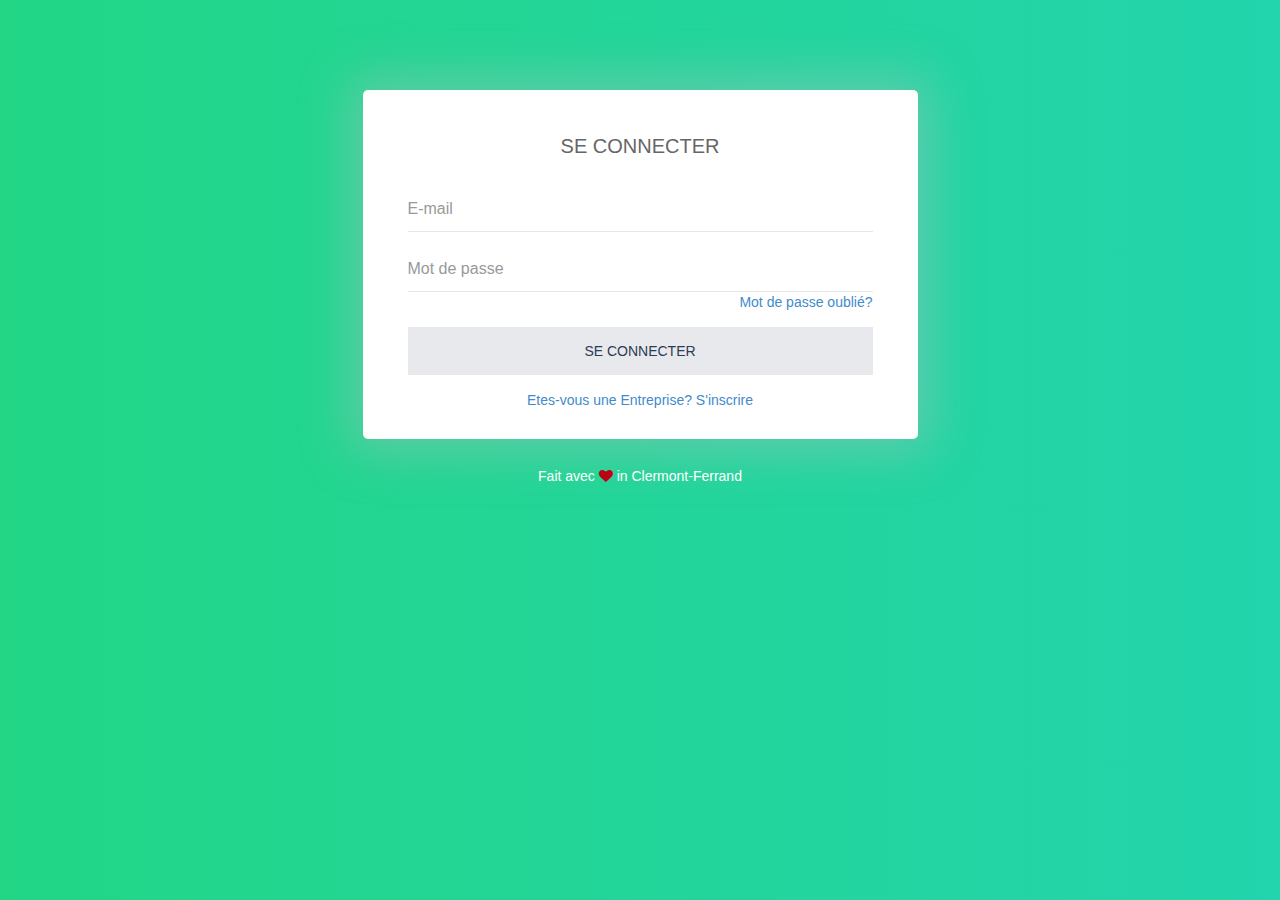
<file: www/index_login.html>
<html><head>
                                <meta charset="utf-8">
                                <meta name="viewport" content="width=device-width, initial-scale=1">
                                <title>Login System</title>
                                <link href="css/specials/login/bootstrap.min.css" rel="stylesheet">
                                <style>

body {
  padding-top: 90px;
  background:#F7F7F7;
  color:#666666;
  font-family: 'Roboto', sans-serif;
  font-weight:100;
}

body{
  width: 100%;
  background: -webkit-linear-gradient(left, #22d686, #24d3d3, #22d686, #24d3d3);
  background: linear-gradient(to right, #22d686, #24d3d3, #22d686, #24d3d3);
  background-size: 600% 100%;
  -webkit-animation: HeroBG 20s ease infinite;
          animation: HeroBG 20s ease infinite;
}

@-webkit-keyframes HeroBG {
  0% {
    background-position: 0 0;
  }
  50% {
    background-position: 100% 0;
  }
  100% {
    background-position: 0 0;
  }
}

@keyframes HeroBG {
  0% {
    background-position: 0 0;
  }
  50% {
    background-position: 100% 0;
  }
  100% {
    background-position: 0 0;
  }
}


.panel {
  border-radius: 5px;
}
label {
  font-weight: 300;
}
.panel-login {
   border: none;
  -webkit-box-shadow: 0px 0px 49px 14px rgba(188,190,194,0.39);
  -moz-box-shadow: 0px 0px 49px 14px rgba(188,190,194,0.39);
  box-shadow: 0px 0px 49px 14px rgba(188,190,194,0.39);
  }
.panel-login .checkbox input[type=checkbox]{
  margin-left: 0px;
}
.panel-login .checkbox label {
  padding-left: 25px;
  font-weight: 300;
  display: inline-block;
  position: relative;
}
.panel-login .checkbox {
 padding-left: 20px;
}
.panel-login .checkbox label::before {
  content: "";
  display: inline-block;
  position: absolute;
  width: 17px;
  height: 17px;
  left: 0;
  margin-left: 0px;
  border: 1px solid #cccccc;
  border-radius: 3px;
  background-color: #fff;
  -webkit-transition: border 0.15s ease-in-out, color 0.15s ease-in-out;
  -o-transition: border 0.15s ease-in-out, color 0.15s ease-in-out;
  transition: border 0.15s ease-in-out, color 0.15s ease-in-out;
}
.panel-login .checkbox label::after {
  display: inline-block;
  position: absolute;
  width: 16px;
  height: 16px;
  left: 0;
  top: 0;
  margin-left: 0px;
  padding-left: 3px;
  padding-top: 1px;
  font-size: 11px;
  color: #555555;
}
.panel-login .checkbox input[type="checkbox"] {
  opacity: 0;
}
.panel-login .checkbox input[type="checkbox"]:focus + label::before {
  outline: thin dotted;
  outline: 5px auto -webkit-focus-ring-color;
  outline-offset: -2px;
}
.panel-login .checkbox input[type="checkbox"]:checked + label::after {
  font-family: 'FontAwesome';
  content: "\f00c";
}
.panel-login>.panel-heading .tabs{
  padding: 0;
}
.panel-login h2{
  font-size: 20px;
  font-weight: 300;
  margin: 30px;
}
.panel-login>.panel-heading {
  color: #848c9d;
  background-color: #e8e9ec;
  border-color: #fff;
  text-align:center;
  border-bottom-left-radius: 5px;
  border-bottom-right-radius: 5px;
  border-top-left-radius: 0px;
  border-top-right-radius: 0px;
  border-bottom: 0px;
  padding: 0px 15px;
}
.panel-login .form-group {
  padding: 0 30px;
}
.panel-login>.panel-heading .login {
  padding: 20px 30px;
  border-bottom-leftt-radius: 5px;
}
.panel-login>.panel-heading .register {
text-align:center;
}
.panel-login>.panel-heading a{
  text-decoration: none;
  color: #666;
  font-weight: 300;
  font-size: 16px;
  -webkit-transition: all 0.1s linear;
  -moz-transition: all 0.1s linear;
  transition: all 0.1s linear;
}
.panel-login>.panel-heading a#register-form-link {
  color: #fff;
  width: 100%;
  text-align: right;
}
.panel-login>.panel-heading a#login-form-link {
  width: 100%;
  text-align: left;
}

.panel-login input[type="text"],.panel-login input[type="email"],.panel-login input[type="password"] {
  height: 45px;
  border: 0;
  font-size: 16px;
  -webkit-transition: all 0.1s linear;
  -moz-transition: all 0.1s linear;
  transition: all 0.1s linear;
  -webkit-box-shadow: none;
  box-shadow: none;
  border-bottom: 1px solid #e7e7e7;
  border-radius: 0px;
  padding: 6px 0px;
}
.panel-login input:hover,
.panel-login input:focus {
  outline:none;
  -webkit-box-shadow: none;
  -moz-box-shadow: none;
  box-shadow: none;
  border-color: #ccc;
}
.btn-login {
  background-color: #E8E9EC;
  outline: none;
  color: #2D3B55;
  font-size: 14px;
  height: auto;
  font-weight: normal;
  padding: 14px 0;
  text-transform: uppercase;
  border: none;
  border-radius: 0px;
  box-shadow: none;
}
.btn-login:hover,
.btn-login:focus {
  color: #fff;
  background-color: #2D3B55;
}
.forgot-password {
  text-decoration: underline;
  color: #888;
}
.forgot-password:hover,
.forgot-password:focus {
  text-decoration: underline;
  color: #666;
}

.btn-register {
  background-color: #E8E9EC;
  outline: none;
  color: #2D3B55;
  font-size: 14px;
  height: auto;
  font-weight: normal;
  padding: 14px 0;
  text-transform: uppercase;
  border: none;
  border-radius: 0px;
  box-shadow: none;
}
.btn-register:hover,
.btn-register:focus {
  color: #fff;
  background-color: #2D3B55;
}

</style>
<script type="text/javascript" src="js/jquery-1.10.2.min.js"></script>
<script type="text/javascript" src="js/bootstrap.min.js"></script>
<script type="text/javascript">
var urlserver='http://192.168.43.187';
   function setCookie(cname, cvalue, exdays) {
            var d = new Date();
            d.setTime(d.getTime() + (exdays*24*60*60*1000));
            var expires = "expires="+d.toUTCString();
            document.cookie = cname + "=" + cvalue + "; " + expires;
  }

        $(function() {
    $('#login-form-link').click(function(e) {
        $("#login-form").delay(100).fadeIn(100);
        $("#register-form").fadeOut(100);

        $('#register-form-link').removeClass('active');
        $(this).addClass('active');
        e.preventDefault();
    });

     $('#oublie-login-form-link').click(function(e) {
        $("#login-form").delay(100).fadeIn(100);
        $("#oublie-form").fadeOut(100);
        $('#register-form-link').removeClass('active');
        $(this).addClass('active');
        e.preventDefault();
    });

    $('#register-form-link').click(function(e) {
        $("#register-form").delay(100).fadeIn(100);
        $("#login-form").fadeOut(100);
        $('#login-form-link').removeClass('active');
        $(this).addClass('active');
        e.preventDefault();
    });



  $('#oublie-form-link').click(function(e) {
        $("#oublie-form").delay(100).fadeIn(100);
        $("#login-form").fadeOut(100);


        $('#login-form-link').removeClass('active');
        $(this).addClass('active');
        e.preventDefault();




    });



  $('#oublie-submit').click(function(e) {
        e.preventDefault();

        var login = $('#oublie-email').val();

      $.get( urlserver+"/server/login/reset_pass.php?user="+login, function( data ) {
       if(data=='ok'){
            window.location.replace("index_login.html");
       }else{

             $('#oublie-email').css('color','red');
             $('#oublie-email').css('border-color','red');

       }




      });

    });




  $('#login-submit').click(function(e) {
        e.preventDefault();

        var login = $('#username').val();
        var pass = $('#password').val();

             $.get( urlserver+"/server/login/login.php?user="+login+"&pass="+pass, function( data ) {
                 if(data!='error'){
                    setCookie('myId',data,30);
                    window.location.replace("index.html");
                  }else{
                         $('#password').css('border-color','red');
                         $('#password').css('color','red');
                  }
      });
    });


    $('#register-submit').click(function(e) {
        e.preventDefault();

        var name = $('#name').val();
        var siret = $('#siret').val();
        var email = $('#email').val();
        var newpass = $('#newpassword').val();
        var newpassc= $('#confirm-password').val();
        if(newpass!=newpassc){
             $('#confirm-password').css('border-color','red');
             $('#confirm-password').css('color','red');
             return;
        }
             $.get( urlserver+"/server/login/newcad.php?name="+name+"&pass="+newpass+"&siret="+siret+"&email="+email, function( data ) {
                 if(data!='error'){
                    setCookie('myId',data,30);
                    window.location.replace("index.html");
                  }else{
                         $('#password').css('border-color','red');

                       $('#password').css('color','red');
                  }




      });


    });


  });



                    setCookie('urlserver','http://192.168.43.187/server/',30);
                    setCookie('urlapplication','http://192.168.43.187/www/',30);
</script>
                            </head>
                            <body>
                            <link rel="stylesheet" href="css/font-awesome.min.css">

<div class="container">
   <div class="row">
    <div class="col-md-6 col-md-offset-3">
      <div class="panel panel-login">
        <div class="panel-body">
          <div class="row">
            <div class="col-lg-12">
              <form id="login-form" action="#" method="post" role="form" style="display: block;">
                <h2 class = "text-center"> SE CONNECTER</h2>
                  <div class="form-group">
                    <input type="text" name="username" id="username" tabindex="1" class="form-control" placeholder="E-mail" value="">
                  </div>
                  <div class="form-group">
                    <input type="password" name="password" id="password" tabindex="2" class="form-control" placeholder="Mot de passe">
                    <a href="#" id="oublie-form-link" style="float:right;"><div class="register">Mot de passe oublié?</div></a>
                    <br>
                  </div>

                  <div class="col-xs-12 form-group ">
                        <a href="#" name="login-submit" id="login-submit" tabindex="4" class="form-control btn btn-login" value="">Se connecter</a>
                  </div>
                  <div class="row text-center">
                        <a href="#" id="register-form-link"><div class="register">Etes-vous une Entreprise? S'inscrire</div></a>
                  </div>
              </form>
              <form id="register-form" action="#" method="post" role="form" style="display: none;">
                <a href="#" id="login-form-link" style="float:right;"><div class="register">Retour</div></a>

                <h2 class = "text-center">INSCRIVEZ-VOUS</h2>

                  <div class="form-group">
                    <input type="text" name="name" id="name" tabindex="1" class="form-control" placeholder="Nom d'entreprise" value="">
                  </div>
                  <div class="form-group">
                    <input type="text" name="siret" id="siret" tabindex="1" class="form-control" placeholder="SIRET" value="">
                  </div>
                  <div class="form-group">
                    <input type="email" name="email" id="email" tabindex="1" class="form-control" placeholder="E-mail" value="">
                  </div>
                  <div class="form-group">
                    <input type="password" name="newpassword" id="newpassword" tabindex="2" class="form-control" placeholder="Mot de passe">
                  </div>
                  <div class="form-group">
                    <input type="password" name="confirm-password" id="confirm-password" tabindex="2" class="form-control" placeholder="Confirmation du mot de passe">
                  </div>
                  <div class="form-group">
                    <div class="row">
                      <div class="col-sm-6 col-sm-offset-3">
                        <input type="submit" name="register-submit" id="register-submit" tabindex="4" class="form-control btn btn-register" value="S'inscrire">
                      </div>
                    </div>
                  </div>
              </form>

                <form id="oublie-form" action="#" method="post" role="form" style="display: none;">
                <a href="#" id="oublie-login-form-link" style="float:right;"><div class="register">Retour</div></a>

                <h2 class = "text-center">RÉINITIALISER LE MOT DE PASSE</h2>

                  <div class="form-group">
                    <input type="text" name="oublie-email" id="oublie-email" tabindex="1" class="form-control" placeholder="Adresse e-mail" value="">
                  </div>

                  <div class="form-group">
                    <div class="row">
                      <div class="col-sm-6 col-sm-offset-3">
                        <input type="submit" name="oublie-submit" id="oublie-submit" tabindex="4" class="form-control btn btn-register" value="Envoyer">
                      </div>
                    </div>
                  </div>
              </form>
            </div>
          </div>
        </div>

      </div>
    </div>
  </div>
</div>
<footer>
    <div class="container">
        <div class="col-md-10 col-md-offset-1 text-center">
            <h6 style="font-size:14px;font-weight:100;color: #fff;">Fait avec <i class="fa fa-heart red" style="color: #BC0213;"></i> in Clermont-Ferrand</h6>
        </div>
    </div>
</footer>

                        </body></html>
</file>
